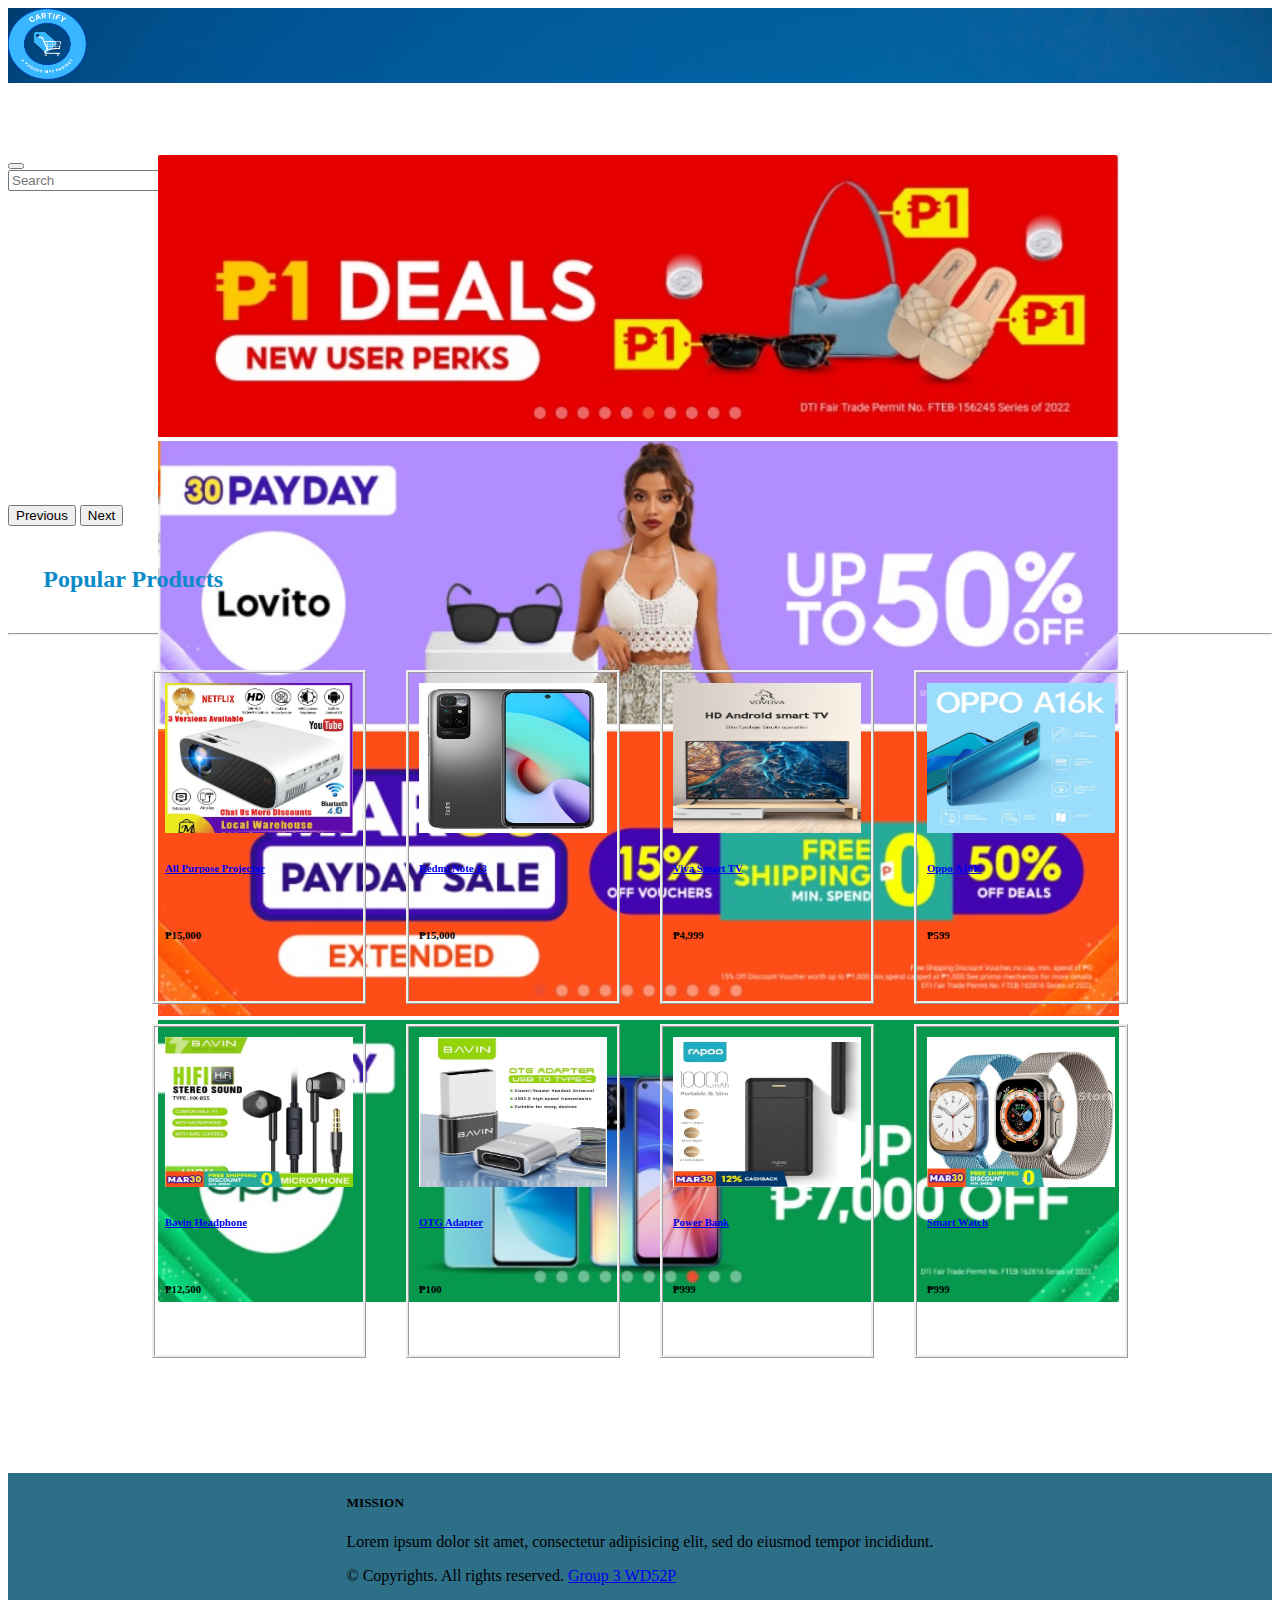
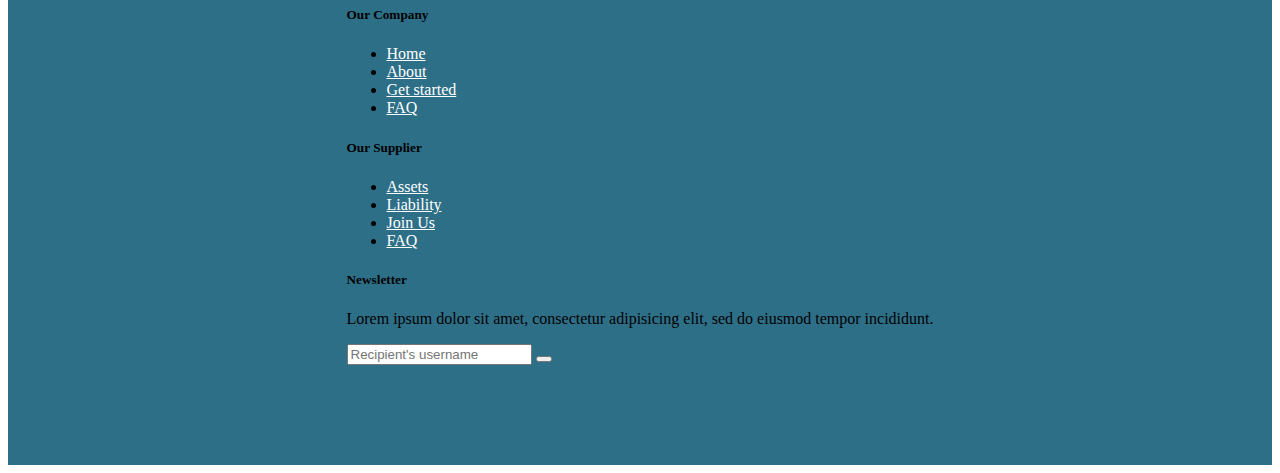
<file: index.html>
<!DOCTYPE html>
<html lang="en">
<head>
    <meta charset="UTF-8">
    <meta http-equiv="X-UA-Compatible" content="IE=edge">
    <meta name="viewport" content="width=device-width, initial-scale=1.0">
    <title>Online Store</title>
    <link rel="stylesheet" href="./style.css">
    <link href="https://cdn.jsdelivr.net/npm/bootstrap@5.3.0-alpha1/dist/css/bootstrap.min.css" rel="stylesheet" integrity="sha384-GLhlTQ8iRABdZLl6O3oVMWSktQOp6b7In1Zl3/Jr59b6EGGoI1aFkw7cmDA6j6gD" crossorigin="anonymous">
    <script src="https://cdn.jsdelivr.net/npm/bootstrap@5.3.0-alpha1/dist/js/bootstrap.bundle.min.js" integrity="sha384-w76AqPfDkMBDXo30jS1Sgez6pr3x5MlQ1ZAGC+nuZB+EYdgRZgiwxhTBTkF7CXvN" crossorigin="anonymous"></script>
    
  </head>
<body>

  <nav class="navbar navbar-expand-lg bg-body-tertiary fixed-top" >
    <div class="container-fluid">
    <a class="navbar-brand" href="./index.html">
        <img src="./product/logo.png" alt="Logo" width="80" height="72">
    </a>
    <ul class="navbar-nav ms-0">
      <li class="nav-item active">
        <a class="nav-link" href="./login.html">Login</a>
      </li>
      <li class="cart">
        <a class="nav-link" href="cart.html">Cart <span class="badge text-bg-danger">0</span></a>
      </li>
      
   </ul>   
    
    <button class="navbar-toggler" type="button" data-bs-toggle="collapse" data-bs-target="#navbarSupportedContent" aria-controls="navbarSupportedContent" aria-expanded="false" aria-label="Toggle navigation">
        <span class="navbar-toggler-icon"></span>
    </button>
    <div class="collapse navbar-collapse" id="navbarSupportedContent">
                    
    </div>
    </div>

    <div class="nav-item container-fluid">
      <form class="d-flex" role="search">
      <input class="form-control form-control-sm me-1" type="search" placeholder="Search" aria-label="Search">
      <button class="btn btn-outline-light" type="submit"><b>Search</b></button>
      </form>
      
  </div>
</nav>

  <br>
  <br>   
  <br>
  <br>
     <!-- carousel Area -->
    
<!--  -->
     <div id="carouselExampleInterval" class="carousel slide" data-bs-ride="carousel">
          <div class="carousel-inner">
          <div class="carousel-item active" data-bs-interval="6000">
            <img src="./Carousel/Slide1.jpg" class="d-block w-100 rounded-4" alt="...">
          </div>
          <div class="carousel-item" data-bs-interval="6000">
            <img src="./Carousel/Slide2.jpg" class="d-block w-100 rounded-4" alt="...">
          </div>
          <div class="carousel-item" data-bs-interval="6000">
            <img src="./Carousel/Slide3.jpg" class="d-block w-100 rounded-4" alt="...">
          </div>
          <div class="carousel-item" data-bs-interval="6000">
            <img src="./Carousel/slide4.jpg" class="d-block w-100 rounded-4" alt="...">
          </div>
        </div>
        <button class="carousel-control-prev" type="button" data-bs-target="#carouselExampleInterval" data-bs-slide="prev">
          <span class="carousel-control-prev-icon" aria-hidden="true"></span>
          <span class="visually-hidden">Previous</span>
        </button>
        <button class="carousel-control-next" type="button" data-bs-target="#carouselExampleInterval" data-bs-slide="next">
          <span class="carousel-control-next-icon" aria-hidden="true"></span>
          <span class="visually-hidden">Next</span>
        </button>
        
      </div>

      
<div class="categoryName">
    <h2>Popular Products</h2>
</div>
<hr>
<div class="container">
    <div class="products2">
          <a href="#"><img class="image1" src="./product/Product8.jpg" alt="image1.jpg"></a>
          <h6><a href="#">All Purpose Projector</a></h6>
          <h6 class="price">₱15,000</h6>
          <a class="add-cart cart1" href="#" ><svg xmlns="http://www.w3.org/2000/svg" width="28" height="20" fill="green" class="bi bi-cart" viewBox="0 0 16 16">
            <path d="M0 1.5A.5.5 0 0 1 .5 1H2a.5.5 0 0 1 .485.379L2.89 3H14.5a.5.5 0 0 1 .491.592l-1.5 8A.5.5 0 0 1 13 12H4a.5.5 0 0 1-.491-.408L2.01 3.607 1.61 2H.5a.5.5 0 0 1-.5-.5zM3.102 4l1.313 7h8.17l1.313-7H3.102zM5 12a2 2 0 1 0 0 4 2 2 0 0 0 0-4zm7 0a2 2 0 1 0 0 4 2 2 0 0 0 0-4zm-7 1a1 1 0 1 1 0 2 1 1 0 0 1 0-2zm7 0a1 1 0 1 1 0 2 1 1 0 0 1 0-2z"/>
            </svg> Add to Cart</a>     
    </div>

    <div class="products2">
        <a href="#"><img class="image1" src="./product/Product6.jpg" alt="image1.jpg"></a>
        <h6><a href="./productInfoHTML/cat0_ProductInfoPage2.html">Redmi Note 13</a></h6>
        <h6 class="price">₱15,000</h6>
        <a class="add-cart cart2" href="#"><svg xmlns="http://www.w3.org/2000/svg" width="28" height="20" fill="green" class="bi bi-cart" viewBox="0 0 16 16">
            <path d="M0 1.5A.5.5 0 0 1 .5 1H2a.5.5 0 0 1 .485.379L2.89 3H14.5a.5.5 0 0 1 .491.592l-1.5 8A.5.5 0 0 1 13 12H4a.5.5 0 0 1-.491-.408L2.01 3.607 1.61 2H.5a.5.5 0 0 1-.5-.5zM3.102 4l1.313 7h8.17l1.313-7H3.102zM5 12a2 2 0 1 0 0 4 2 2 0 0 0 0-4zm7 0a2 2 0 1 0 0 4 2 2 0 0 0 0-4zm-7 1a1 1 0 1 1 0 2 1 1 0 0 1 0-2zm7 0a1 1 0 1 1 0 2 1 1 0 0 1 0-2z"/>
            </svg> Add to Cart</a>     
    </div>

    <div class="products2">
        <a href="#"><img class="image1" src="./product/Product7.jpg" alt="image1.jpg"></a>
        <h6><a href="./productInfoHTML/cat0_ProductInfoPage3.html">Viva Smart TV</a></h6>
        <h6 class="price">₱4,999</h6>
        <a class="add-cart cart3" href="#"><svg xmlns="http://www.w3.org/2000/svg" width="28" height="20" fill="green" class="bi bi-cart" viewBox="0 0 16 16">
            <path d="M0 1.5A.5.5 0 0 1 .5 1H2a.5.5 0 0 1 .485.379L2.89 3H14.5a.5.5 0 0 1 .491.592l-1.5 8A.5.5 0 0 1 13 12H4a.5.5 0 0 1-.491-.408L2.01 3.607 1.61 2H.5a.5.5 0 0 1-.5-.5zM3.102 4l1.313 7h8.17l1.313-7H3.102zM5 12a2 2 0 1 0 0 4 2 2 0 0 0 0-4zm7 0a2 2 0 1 0 0 4 2 2 0 0 0 0-4zm-7 1a1 1 0 1 1 0 2 1 1 0 0 1 0-2zm7 0a1 1 0 1 1 0 2 1 1 0 0 1 0-2z"/>
            </svg> Add to Cart</a>     
    </div>

    <div class="products2">
        <a href=><img class="image1" src="./product/product1.jpg" alt="image1.jpg"></a>
        <h6><a href="./productInfoHTML/cat0_ProductInfoPage5.html"> Oppo A16K</a></h6>
        <h6 class="price">₱599</h6>
        <a class="add-cart cart4" href="#"><svg xmlns="http://www.w3.org/2000/svg" width="28" height="20" fill="green" class="bi bi-cart" viewBox="0 0 16 16">
            <path d="M0 1.5A.5.5 0 0 1 .5 1H2a.5.5 0 0 1 .485.379L2.89 3H14.5a.5.5 0 0 1 .491.592l-1.5 8A.5.5 0 0 1 13 12H4a.5.5 0 0 1-.491-.408L2.01 3.607 1.61 2H.5a.5.5 0 0 1-.5-.5zM3.102 4l1.313 7h8.17l1.313-7H3.102zM5 12a2 2 0 1 0 0 4 2 2 0 0 0 0-4zm7 0a2 2 0 1 0 0 4 2 2 0 0 0 0-4zm-7 1a1 1 0 1 1 0 2 1 1 0 0 1 0-2zm7 0a1 1 0 1 1 0 2 1 1 0 0 1 0-2z"/>
            </svg> Add to Cart</a>     
    </div>

    <div class="products2">
        <a href="#"><img class="image1" src="./product/product2.jpg" alt="jersey1.jpg"></a>
        <h6><a href="./productInfoHTML/cat0_ProductInfoPage5.html">Bavin Headphone</a></h6>
        <h6 class="price">₱12,500</h6>
        <a class="add-cart cart5" href="#"><svg xmlns="http://www.w3.org/2000/svg" width="28" height="20" fill="green" class="bi bi-cart" viewBox="0 0 16 16">
            <path d="M0 1.5A.5.5 0 0 1 .5 1H2a.5.5 0 0 1 .485.379L2.89 3H14.5a.5.5 0 0 1 .491.592l-1.5 8A.5.5 0 0 1 13 12H4a.5.5 0 0 1-.491-.408L2.01 3.607 1.61 2H.5a.5.5 0 0 1-.5-.5zM3.102 4l1.313 7h8.17l1.313-7H3.102zM5 12a2 2 0 1 0 0 4 2 2 0 0 0 0-4zm7 0a2 2 0 1 0 0 4 2 2 0 0 0 0-4zm-7 1a1 1 0 1 1 0 2 1 1 0 0 1 0-2zm7 0a1 1 0 1 1 0 2 1 1 0 0 1 0-2z"/>
            </svg> Add to Cart</a>     
    </div>

    <div class="products2">
        <a href="#"><img class="image1" src="./product/product3.jpg" alt="shoes1.jpg"></a>
        <h6><a href="./productInfoHTML/cat0_ProductInfoPage6.html">OTG Adapter</a></h6>
        <h6 class="price">₱100</h6>
        <a class="add-cart cart6" href="#"><svg xmlns="http://www.w3.org/2000/svg" width="28" height="20" fill="green" class="bi bi-cart" viewBox="0 0 16 16">
            <path d="M0 1.5A.5.5 0 0 1 .5 1H2a.5.5 0 0 1 .485.379L2.89 3H14.5a.5.5 0 0 1 .491.592l-1.5 8A.5.5 0 0 1 13 12H4a.5.5 0 0 1-.491-.408L2.01 3.607 1.61 2H.5a.5.5 0 0 1-.5-.5zM3.102 4l1.313 7h8.17l1.313-7H3.102zM5 12a2 2 0 1 0 0 4 2 2 0 0 0 0-4zm7 0a2 2 0 1 0 0 4 2 2 0 0 0 0-4zm-7 1a1 1 0 1 1 0 2 1 1 0 0 1 0-2zm7 0a1 1 0 1 1 0 2 1 1 0 0 1 0-2z"/>
            </svg> Add to Cart</a>     
    </div>

    <div class="products2">
        <a href="#"><img class="image1" src="./product/product4.jpg" alt="short1.jpg"></a>
        <h6><a href="./productInfoHTML/cat0_ProductInfoPage7.html">Power Bank</a></h6>
        <h6 class="price">₱999</h6>
        <a class="add-cart cart7" href="#"><svg xmlns="http://www.w3.org/2000/svg" width="28" height="20" fill="green" class="bi bi-cart" viewBox="0 0 16 16">
            <path d="M0 1.5A.5.5 0 0 1 .5 1H2a.5.5 0 0 1 .485.379L2.89 3H14.5a.5.5 0 0 1 .491.592l-1.5 8A.5.5 0 0 1 13 12H4a.5.5 0 0 1-.491-.408L2.01 3.607 1.61 2H.5a.5.5 0 0 1-.5-.5zM3.102 4l1.313 7h8.17l1.313-7H3.102zM5 12a2 2 0 1 0 0 4 2 2 0 0 0 0-4zm7 0a2 2 0 1 0 0 4 2 2 0 0 0 0-4zm-7 1a1 1 0 1 1 0 2 1 1 0 0 1 0-2zm7 0a1 1 0 1 1 0 2 1 1 0 0 1 0-2z"/>
            </svg> Add to Cart</a>     
    </div>

    <div class="products2">
      <a href="#"><img class="image1" src="./product/Product5.jpg" alt="shirt1.jpg"></a>
      <h6><a href="./productInfoHTML/cat0_ProductInfoPage8.html">Smart Watch</a></h6>
      <h6 class="price">₱999</h6>
      <a class="add-cart cart8" href="#"><svg xmlns="http://www.w3.org/2000/svg" width="28" height="20" fill="green" class="bi bi-cart" viewBox="0 0 16 16">
        <path d="M0 1.5A.5.5 0 0 1 .5 1H2a.5.5 0 0 1 .485.379L2.89 3H14.5a.5.5 0 0 1 .491.592l-1.5 8A.5.5 0 0 1 13 12H4a.5.5 0 0 1-.491-.408L2.01 3.607 1.61 2H.5a.5.5 0 0 1-.5-.5zM3.102 4l1.313 7h8.17l1.313-7H3.102zM5 12a2 2 0 1 0 0 4 2 2 0 0 0 0-4zm7 0a2 2 0 1 0 0 4 2 2 0 0 0 0-4zm-7 1a1 1 0 1 1 0 2 1 1 0 0 1 0-2zm7 0a1 1 0 1 1 0 2 1 1 0 0 1 0-2z"/>
        </svg> Add to Cart </a>
    </div>
</div>
    
  
<script src="index.js"></script>

<!-- FOOTER -->
<footer class="w-100 py-4 flex-shrink-0">
  <div class="container py-4">
      <div class="row gy-4 gx-5">
          <div class="col-lg-4 col-md-6">
              <h5 class="h1 text-white">MISSION</h5>
              <p class="small text-muted">Lorem ipsum dolor sit amet, consectetur adipisicing elit, sed do eiusmod tempor incididunt.</p>
              <p class="small text-muted mb-0">&copy; Copyrights. All rights reserved. <a class="text-primary" href="#">Group 3 WD52P </a></p>
          </div>
          <div class="col-lg-2 col-md-6">
              <h5 class="text-white mb-3">Our Company</h5>
              <ul class="list-unstyled text-muted">
                  <li><a href="#">Home</a></li>
                  <li><a href="#">About</a></li>
                  <li><a href="#">Get started</a></li>
                  <li><a href="#">FAQ</a></li>
              </ul>
          </div>
          <div class="col-lg-2 col-md-6">
              <h5 class="text-white mb-3">Our Supplier</h5>
              <ul class="list-unstyled text-muted">
                  <li><a href="#">Assets</a></li>
                  <li><a href="#">Liability</a></li>
                  <li><a href="#">Join Us</a></li>
                  <li><a href="#">FAQ</a></li>
              </ul>
          </div>
          <div class="col-lg-4 col-md-6">
              <h5 class="text-white mb-3">Newsletter</h5>
              <p class="small text-muted">Lorem ipsum dolor sit amet, consectetur adipisicing elit, sed do eiusmod tempor incididunt.</p>
              <form action="#">
                  <div class="input-group mb-3">
                      <input class="form-control text-white" type="text" placeholder="Recipient's username" aria-label="Recipient's username" aria-describedby="button-addon2">
                      <button class="btn btn-primary" id="button-addon2" type="button"><i class="fas fa-paper-plane"></i></button>
                  </div>
              </form>
          </div>
      </div>
  </div>
</footer>
</div>
</body>
</html>
</file>
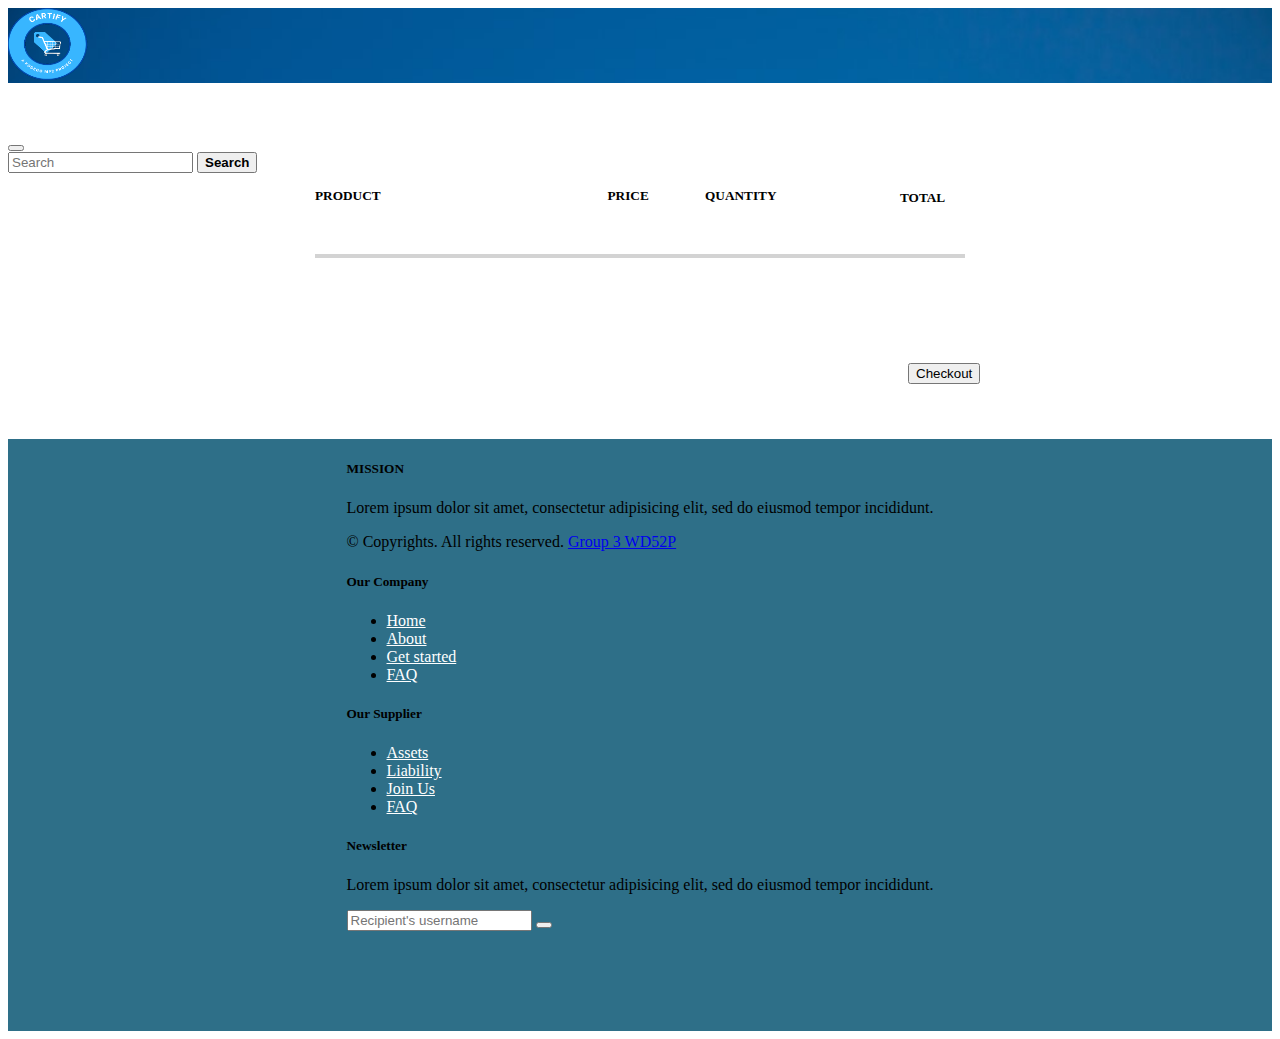
<file: cart.html>
<!DOCTYPE html>
<html lang="en">
<head>
    <meta charset="UTF-8">
    <meta http-equiv="X-UA-Compatible" content="IE=edge">
    <meta name="viewport" content="width=device-width, initial-scale=1.0">
    <title>Online Store</title>
    <link rel="stylesheet" href="./style.css">
    <link href="https://cdn.jsdelivr.net/npm/bootstrap@5.3.0-alpha1/dist/css/bootstrap.min.css" rel="stylesheet" integrity="sha384-GLhlTQ8iRABdZLl6O3oVMWSktQOp6b7In1Zl3/Jr59b6EGGoI1aFkw7cmDA6j6gD" crossorigin="anonymous">
    <script src="https://cdn.jsdelivr.net/npm/bootstrap@5.3.0-alpha1/dist/js/bootstrap.bundle.min.js" integrity="sha384-w76AqPfDkMBDXo30jS1Sgez6pr3x5MlQ1ZAGC+nuZB+EYdgRZgiwxhTBTkF7CXvN" crossorigin="anonymous"></script>


</head>
<body>

    <nav class="navbar navbar-expand-lg bg-body-tertiary fixed-top" >
        <div class="container-fluid">
        <a class="navbar-brand" href="./index.html">
            <img src="./product/logo.png" alt="Logo" width="80" height="72">
        </a>
        <ul class="navbar-nav ms-0">
          <li class="nav-item active">
            <a class="nav-link" href="./login.html">Login</a>
          </li>
                    
       </ul>   
        
        <button class="navbar-toggler" type="button" data-bs-toggle="collapse" data-bs-target="#navbarSupportedContent" aria-controls="navbarSupportedContent" aria-expanded="false" aria-label="Toggle navigation">
            <span class="navbar-toggler-icon"></span>
        </button>
        <div class="collapse navbar-collapse" id="navbarSupportedContent">
                        
        </div>
        </div>

        <div class="nav-item container-fluid">
          <form class="d-flex" role="search">
          <input class="form-control form-control-sm me-1" type="search" placeholder="Search" aria-label="Search">
          <button class="btn btn-outline-light" type="submit"><b>Search</b></button>
          </form>
          
      </div>

      
  </nav>
 
  
   <div class="products-container">
    
       <div class="product-header">
        <h5 class="product-title">PRODUCT</h5>
        <h5 class="price">PRICE</h5>
        <h5 class="quantity">QUANTITY</h5>
        <h5 class="total">TOTAL</h5>
       </div>
       <div class="products">

       </div>
   </div>

    <div class="checkout">
        <a href="./checkout_page.html"><button type="button" class="btn btn-primary btn-group-lg">Checkout</button></a>
    </div>
   
  
<script src="index.js"></script>

<!-- FOOTER -->
<footer class="w-100 py-4 flex-shrink-0">
    <div class="container py-4">
        <div class="row gy-4 gx-5">
            <div class="col-lg-4 col-md-6">
                <h5 class="h1 text-white">MISSION</h5>
                <p class="small text-muted">Lorem ipsum dolor sit amet, consectetur adipisicing elit, sed do eiusmod tempor incididunt.</p>
                <p class="small text-muted mb-0">&copy; Copyrights. All rights reserved. <a class="text-primary" href="#">Group 3 WD52P </a></p>
            </div>
            <div class="col-lg-2 col-md-6">
                <h5 class="text-white mb-3">Our Company</h5>
                <ul class="list-unstyled text-muted">
                    <li><a href="#">Home</a></li>
                    <li><a href="#">About</a></li>
                    <li><a href="#">Get started</a></li>
                    <li><a href="#">FAQ</a></li>
                </ul>
            </div>
            <div class="col-lg-2 col-md-6">
                <h5 class="text-white mb-3">Our Supplier</h5>
                <ul class="list-unstyled text-muted">
                    <li><a href="#">Assets</a></li>
                    <li><a href="#">Liability</a></li>
                    <li><a href="#">Join Us</a></li>
                    <li><a href="#">FAQ</a></li>
                </ul>
            </div>
            <div class="col-lg-4 col-md-6">
                <h5 class="text-white mb-3">Newsletter</h5>
                <p class="small text-muted">Lorem ipsum dolor sit amet, consectetur adipisicing elit, sed do eiusmod tempor incididunt.</p>
                <form action="#">
                    <div class="input-group mb-3">
                        <input class="form-control text-white" type="text" placeholder="Recipient's username" aria-label="Recipient's username" aria-describedby="button-addon2">
                        <button class="btn btn-primary" id="button-addon2" type="button"><i class="fas fa-paper-plane"></i></button>
                    </div>
                </form>
            </div>
        </div>
    </div>
  </footer>
</div>
</body>
</html>
</file>
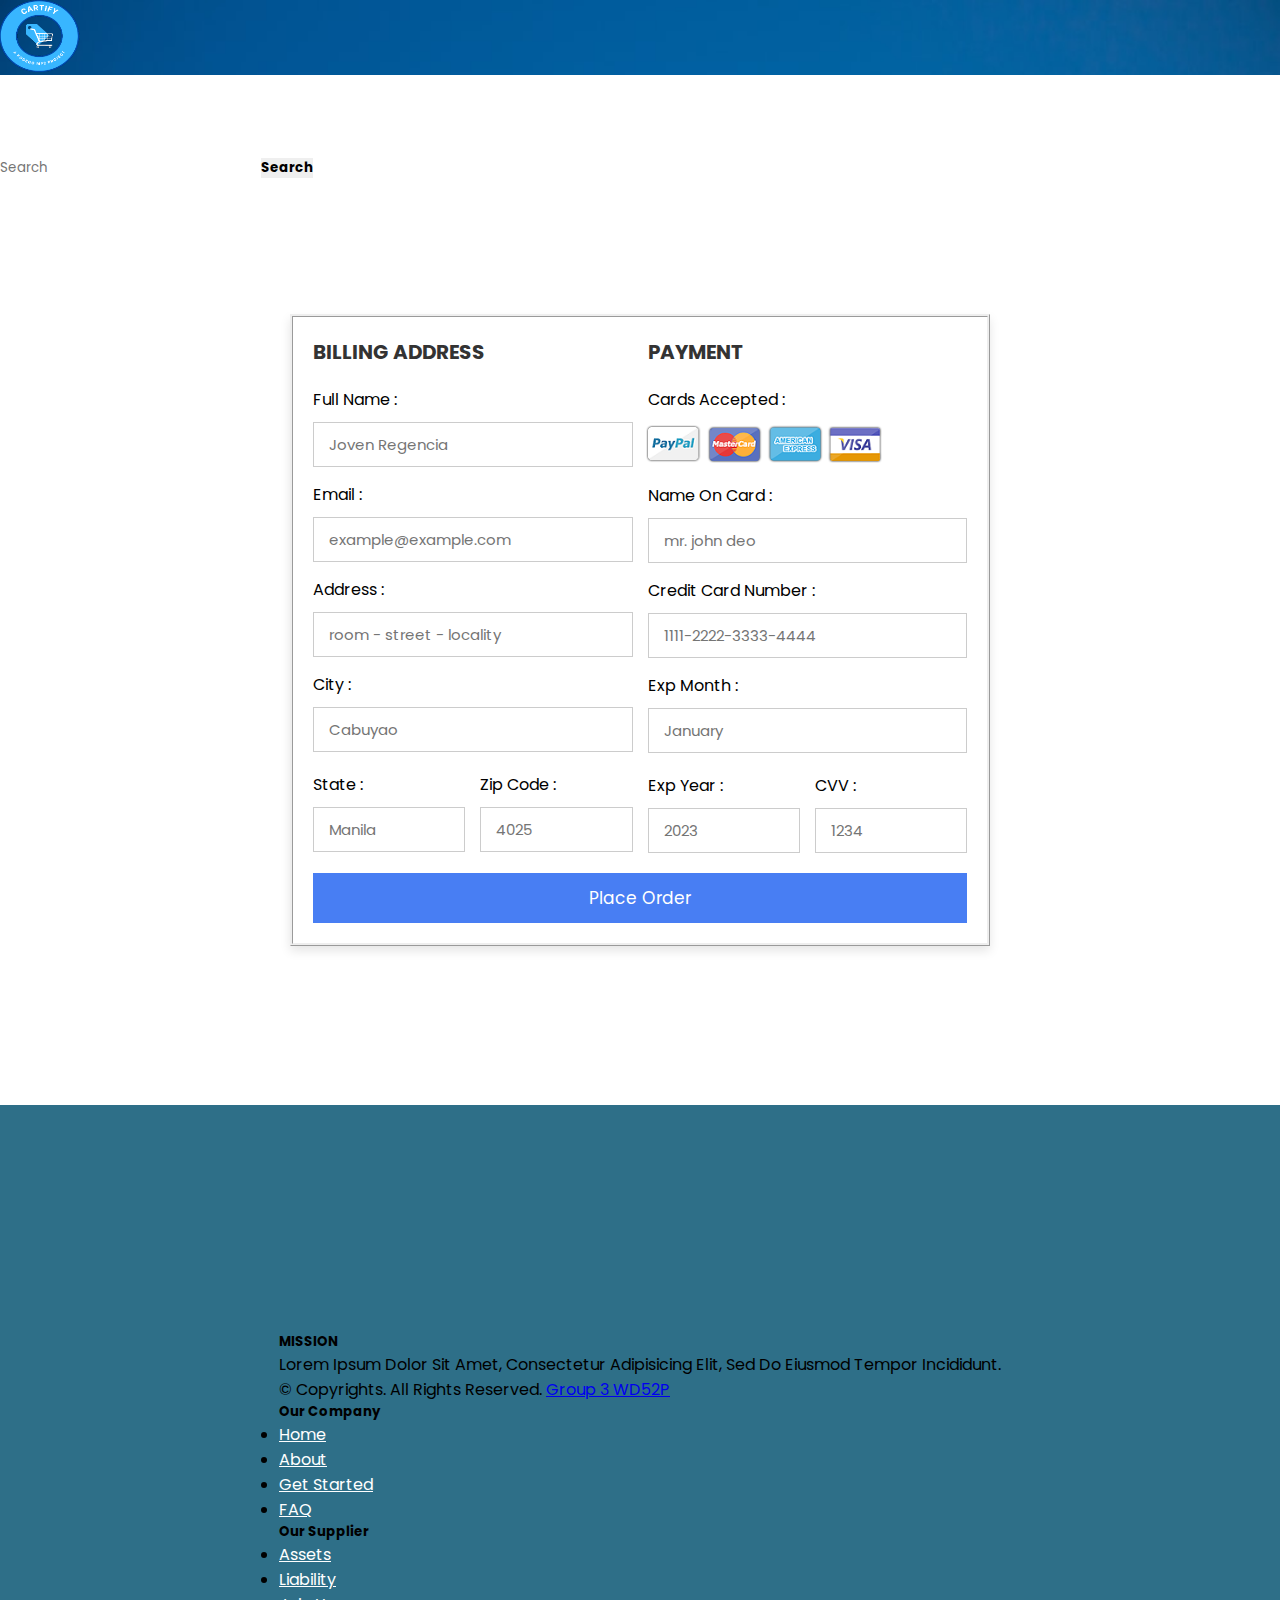
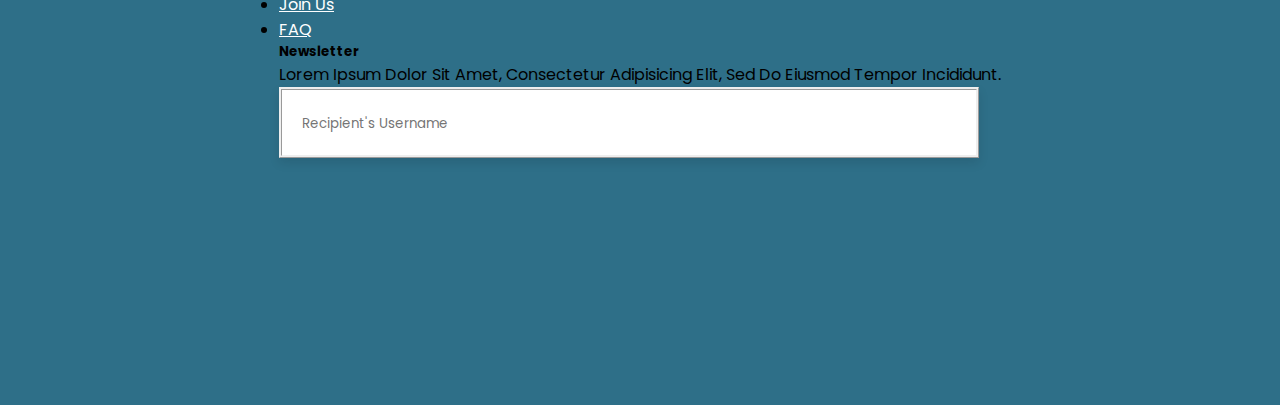
<file: checkout_page.html>
<!DOCTYPE html>
<html lang="en">
<head>
    <meta charset="UTF-8">
    <meta http-equiv="X-UA-Compatible" content="IE=edge">
    <meta name="viewport" content="width=device-width, initial-scale=1.0">
    <title>Online Store</title>
    <link rel="stylesheet" href="./style.css">
    <link rel="stylesheet" href="./styles.css">
    <link href="https://cdn.jsdelivr.net/npm/bootstrap@5.3.0-alpha1/dist/css/bootstrap.min.css" rel="stylesheet" integrity="sha384-GLhlTQ8iRABdZLl6O3oVMWSktQOp6b7In1Zl3/Jr59b6EGGoI1aFkw7cmDA6j6gD" crossorigin="anonymous">
    <script src="https://cdn.jsdelivr.net/npm/bootstrap@5.3.0-alpha1/dist/js/bootstrap.bundle.min.js" integrity="sha384-w76AqPfDkMBDXo30jS1Sgez6pr3x5MlQ1ZAGC+nuZB+EYdgRZgiwxhTBTkF7CXvN" crossorigin="anonymous"></script>


</head>
<body>

    <nav class="navbar navbar-expand-lg bg-body-tertiary fixed-top" >
        <div class="container-fluid">
        <a class="navbar-brand" href="./index.html">
            <img src="./product/logo.png" alt="Logo" width="80" height="72">
        </a>
        <ul class="navbar-nav ms-0">
          <li class="nav-item active">
            <a class="nav-link" href="./login.html">Login</a>
          </li>
          <li class="cart">
            <a class="nav-link" href="cart.html">Cart <span class="badge text-bg-danger">0</span></a>
          </li>
          
       </ul>   
        
        <button class="navbar-toggler" type="button" data-bs-toggle="collapse" data-bs-target="#navbarSupportedContent" aria-controls="navbarSupportedContent" aria-expanded="false" aria-label="Toggle navigation">
            <span class="navbar-toggler-icon"></span>
        </button>
        <div class="collapse navbar-collapse" id="navbarSupportedContent">
                        
        </div>
        </div>

        <div class="nav-item container-fluid">
          <form class="d-flex" role="search">
          <input class="form-control form-control-sm me-1" type="search" placeholder="Search" aria-label="Search">
          <button class="btn btn-outline-light" type="submit"><b>Search</b></button>
          </form>
          
      </div>

      
  </nav>
  <br>
  <br>
  <br>
  <br>
  <div class="container">

    <form action="">

        <div class="row">

            <div class="col">

                <h3 class="title">Billing Address</h3>

                <div class="inputBox">
                    <span>Full Name :</span>
                    <input type="text" placeholder="Joven Regencia">
                </div>
                <div class="inputBox">
                    <span>Email :</span>
                    <input type="email" placeholder="example@example.com">
                </div>
                <div class="inputBox">
                    <span>Address :</span>
                    <input type="text" placeholder="room - street - locality">
                </div>
                <div class="inputBox">
                    <span>City :</span>
                    <input type="text" placeholder="Cabuyao">
                </div>

                <div class="flex">
                    <div class="inputBox">
                        <span>state :</span>
                        <input type="text" placeholder="Manila">
                    </div>
                    <div class="inputBox">
                        <span>zip code :</span>
                        <input type="text" placeholder="4025">
                    </div>
                </div>

            </div>

            <div class="col">

                <h3 class="title">payment</h3>

                <div class="inputBox">
                    <span>cards accepted :</span>
                    <img src="./product/card_img.png" alt="">
                </div>
                <div class="inputBox">
                    <span>Name on Card :</span>
                    <input type="text" placeholder="mr. john deo">
                </div>
                <div class="inputBox">
                    <span>Credit Card Number :</span>
                    <input type="number" placeholder="1111-2222-3333-4444">
                </div>
                <div class="inputBox">
                    <span>Exp Month :</span>
                    <input type="text" placeholder="January">
                </div>

                <div class="flex">
                    <div class="inputBox">
                        <span>Exp Year :</span>
                        <input type="number" placeholder="2023">
                    </div>
                    <div class="inputBox">
                        <span>CVV :</span>
                        <input type="text" placeholder="1234">
                    </div>
                </div>

            </div>
    
        </div>

        <div id="liveAlertPlaceholder">
            <input type="submit" onclick="placeorder();"value="Place Order" class="submit-btn" id="liveAlertBtn">
        </div>
    </form>

</div>    
  
   

<!-- FOOTER -->
<footer class="w-100 py-4 flex-shrink-0">
    <div class="container py-4">
        <div class="row gy-4 gx-5">
            <div class="col-lg-4 col-md-6">
                <h5 class="h1 text-white">MISSION</h5>
                <p class="small text-muted">Lorem ipsum dolor sit amet, consectetur adipisicing elit, sed do eiusmod tempor incididunt.</p>
                <p class="small text-muted mb-0">&copy; Copyrights. All rights reserved. <a class="text-primary" href="#">Group 3 WD52P </a></p>
            </div>
            <div class="col-lg-2 col-md-6">
                <h5 class="text-white mb-3">Our Company</h5>
                <ul class="list-unstyled text-muted">
                    <li><a href="#">Home</a></li>
                    <li><a href="#">About</a></li>
                    <li><a href="#">Get started</a></li>
                    <li><a href="#">FAQ</a></li>
                </ul>
            </div>
            <div class="col-lg-2 col-md-6">
                <h5 class="text-white mb-3">Our Supplier</h5>
                <ul class="list-unstyled text-muted">
                    <li><a href="#">Assets</a></li>
                    <li><a href="#">Liability</a></li>
                    <li><a href="#">Join Us</a></li>
                    <li><a href="#">FAQ</a></li>
                </ul>
            </div>
            <div class="col-lg-4 col-md-6">
                <h5 class="text-white mb-3">Newsletter</h5>
                <p class="small text-muted">Lorem ipsum dolor sit amet, consectetur adipisicing elit, sed do eiusmod tempor incididunt.</p>
                <form action="#">
                    <div class="input-group mb-3">
                        <input class="form-control text-white" type="text" placeholder="Recipient's username" aria-label="Recipient's username" aria-describedby="button-addon2">
                        <button class="btn btn-primary" id="button-addon2" type="button"><i class="fas fa-paper-plane"></i></button>
                    </div>
                </form>
            </div>
        </div>
    </div>
  </footer>
</div>

<script src="index.js"></script>
</body>
</html>
</file>
<file: style.css>
.carousel-inner{
    max-height: 350px;
    width: 80% !important;
    margin-left: 150px;
   
  }

.carousel-item > img{
    height: 100% !important;
    width:  95% !important;
   
}


.products2 .image1{
    width: 188px !important;
    height: 150px;
    
}

.float-item > img{
    height: 25% !important;
    width:  25% !important;
    float: right;
}

.navbar {
    background:url(./product/back.jpg); background-size: cover;
    height: 75px;
  }

  ul > li a{
    color: white !important;
}


.categoryName {
    margin: 10px 2%;
    color: rgb(11, 139, 199);
    padding: 10px;
}

.categories{
    display: flex;
    flex-direction: row;
    flex-wrap: wrap;
    justify-content: center;
    align-items: center;
    overflow: hidden;
    gap: 50px;
    background-color: rgb(225, 233, 235);
    padding: 20px;
    
}

nav li {
    list-style: none;
}

.products2{
    margin-right: 20px;
    margin-left: 20px;
    margin-top:  20px;
    position: relative;
    overflow: hidden;
    border-style: ridge;
    padding: 10px 10px 10px 10px;
  
}


.button:active{
    background-color: rgb(121, 235, 121);
}

.button{
    margin-left: 39px;
    background-color: rgb(198, 243, 243);
    color: rgb(43, 103, 214);
    border-color: rgb(53, 156, 240);
     
}



.footer{
    margin: 30px 2%;
    color: rgb(255, 255, 255);
    background-color: rgb(103, 170, 247);
    padding: 10px;
}



.add-cart {
    position: absolute;
    width: 100%;
    background-color: darkgray;
    transition: all 0.3s ease-in-out;
    opacity: 0;
    cursor: pointer;
    text-align: center;
}

.products2:hover .cart1,
.products2:hover .cart2,
.products2:hover .cart3,
.products2:hover .cart4,
.products2:hover .cart5,
.products2:hover .cart6,
.products2:hover .cart7,
.products2:hover .cart8 {
    bottom: 50px;
    opacity: 1;
    padding: 10px;
    text-decoration: none;
}

.container,
.products-container {
display: flex;
justify-content: center;
flex-wrap: wrap;
margin-top: 15px;
padding-bottom: 100px;
}

footer {
    background: #2e6f88;
  }

/*-- Cart Page */

.products-container{
    max-width: 650px;
    justify-content: space-around;
    margin: 0 auto;
    margin-top: 50px;
    margin-bottom: 5px;
}




.product-header {
    width: 100%;
    max-width: 650px;
    display: flex;
    justify-content: flex-start;
    border-bottom: 4px solid lightgray;
    margin: 0 auto;
}

.product-title {
    width: 45%;
    margin-top: 55px;
    
}

.price{
    width:15%;
    
    display:flex;
    align-items: center;
    margin-top: 55px;
    margin-bottom: 50px ;
}

.quantity {
    width: 30%;
    /*border-bottom: 1px solid lightgray;*/
    display: flex;
    align-items:center;
    margin-top: 55px;
    margin-bottom: 50px ;
}

.total {
    width: 10%;
    height: 20px;
    display: flex;
    align-items: center;
    margin-top: 55px;
}

.products-container button{
   font-size: 15px;
   color: white;
   margin-left: 10px;
   margin-right: 10px;
   cursor: pointer; 
}

.product {
    width: 45%;
    display: flex;
    justify-content: space-around;
    align-items: center;
    padding-bottom: 10px 0;
    border-bottom: 1px solid gray;

}

.product img {
    width: 158px !important;
    height: 120px;
    margin-right: 10px ;
    margin-bottom: 10px;
}

.basketTotalContainer{
    display: flex;
    justify-content: flex-end;
    width: 100%;
    padding: 10px 0;
}

.basketTotalTitle{
    width: 40%;

}

.basketTotal{
    width:20%;
}

.products{
    width: 100%;
    display: flex;
    flex-wrap: wrap;
}

.products img{
    width: 75px;
    margin-top: 5px;
}

.checkout button{
    margin-left: 900px;
    margin-bottom: 40px;
}


/* checkout page style*/
</file>
<file: styles.css>
@import url('https://fonts.googleapis.com/css2?family=Poppins:wght@100;300;400;500;600&display=swap');

*{
  font-family: 'Poppins', sans-serif;
  margin:0; padding:0;
  box-sizing: border-box;
  outline: none; border:none;
  text-transform: capitalize;
  transition: all .2s linear;
}

.navbar {
    background:url(./product/back.jpg); background-size: cover;
    height: 75px;
  }

  ul > li a{
    color: white !important;
}

.container{
  display: flex;
  justify-content: center;
  align-items: center;
  padding:25px;
  min-height: 100vh;
  
}

.container form{
  padding:20px;
  width:700px;
  background: #fff;
  box-shadow: 0 5px 10px rgba(0,0,0,.1);
  border-style: ridge;
  margin-bottom: 20px;
}

.container form .row{
  display: flex;
  flex-wrap: wrap;
  gap:15px;
}

.container form .row .col{
  flex:1 1 250px;
}

.container form .row .col .title{
  font-size: 20px;
  color:#333;
  padding-bottom: 5px;
  text-transform: uppercase;
}

.container form .row .col .inputBox{
  margin:15px 0;
}

.container form .row .col .inputBox span{
  margin-bottom: 10px;
  display: block;
}

.container form .row .col .inputBox input{
  width: 100%;
  border:1px solid #ccc;
  padding:10px 15px;
  font-size: 15px;
  text-transform: none;
}

.container form .row .col .inputBox input:focus{
  border:1px solid #000;
}

.container form .row .col .flex{
  display: flex;
  gap:15px;
}

.container form .row .col .flex .inputBox{
  margin-top: 5px;
}

.container form .row .col .inputBox img{
  height: 34px;
  margin-top: 5px;
  filter: drop-shadow(0 0 1px #000);
}

.container form .submit-btn{
  width: 100%;
  padding:12px;
  font-size: 17px;
  background: #487ef3;
  color:#fff;
  margin-top: 5px;
  cursor: pointer;
}

.container form .submit-btn:hover{
  background: #3b95e9;
}
</file>
